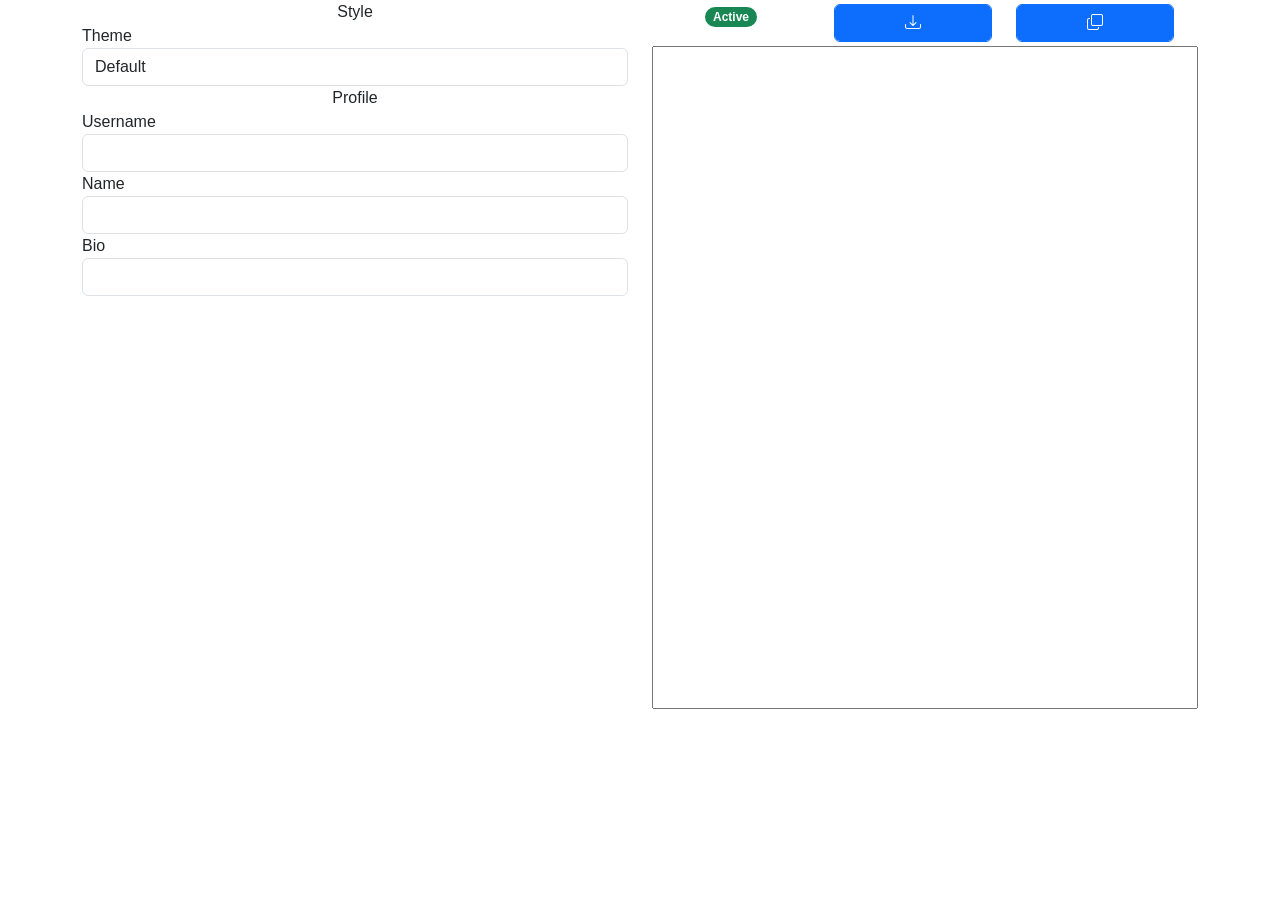
<file: editor.html>
<!DOCTYPE html>
<html lang="en">
<head>
    <meta charset="UTF-8">
    <meta name="viewport" content="width=device-width, initial-scale=1.0">
    <title>Pautn Editor</title>
    <link id="favicon" rel="icon" href="uploads/default-icon.png" type="image/x-icon">
    <link href="https://cdn.jsdelivr.net/npm/bootstrap@5.3.8/dist/css/bootstrap.min.css" rel="stylesheet" integrity="sha384-sRIl4kxILFvY47J16cr9ZwB07vP4J8+LH7qKQnuqkuIAvNWLzeN8tE5YBujZqJLB" crossorigin="anonymous">
    <link rel="stylesheet" href="https://cdn.jsdelivr.net/npm/bootstrap-icons@1.13.1/font/bootstrap-icons.min.css">
    <link rel="stylesheet" href="style.css">
    <script src="https://cdn.jsdelivr.net/npm/bootstrap@5.3.8/dist/js/bootstrap.bundle.min.js" integrity="sha384-FKyoEForCGlyvwx9Hj09JcYn3nv7wiPVlz7YYwJrWVcXK/BmnVDxM+D2scQbITxI" crossorigin="anonymous"></script>
</head>
<body class="container">
    <div class="row h-100">
        <div class="col-12 col-md-6 mb-3">
            <form id="editorform" action="" class="">
                <div class="row"><div class="col-12 text-center">Style</div></div>
                <label for="theme">Theme</label>
                <select class="form-control" name="theme" id="theme">
                    <option value="default">Default</option>
                    <option value="midnight">Midnight</option>
                    <option value="nordic">Nordic</option>
                    <option value="cyber">Cyber</option>
                    <option value="forest">Forest</option>
                    <option value="terminal">terminal</option>
                </select>
                <div class="row"><div class="col-12 text-center">Profile</div></div>
                <label for="username">Username</label>
                <input class="form-control" type="text" name="username" id="username" required>
                <label for="name">Name</label>
                <input class="form-control" type="text" name="name" id="name">
                <label for="bio">Bio</label>
                <input class="form-control" type="text" name="bio" id="bio">
                <br>
            </form>
        </div>
        <div class="col-12 col-md-6 mb-3">
            <div class="row w-100 my-1">
                <div class="col-4 text-center"><span id="status" class="badge rounded-pill d-inline-flex align-items-center text-xs text-wrap-none bg-success">Active  </span></div>
                <div class="col-4"><button id="downloadButton" class="form-control btn btn-primary"><i class="bi bi-download"></i></button></div>
                <div class="col-4"><button id="copyBtn" class="form-control btn btn-primary"><i class="bi bi-copy"></i></button></div>
            </div>
            <textarea name="preview" id="preview" class="h-75 w-100" style="resize:none"></textarea>
        </div>
    </div>
</body>
</html>
<script>
statusbar = document.getElementById('status');
editorform = document.getElementById('editorform');
preview = document.getElementById('preview');
profilekey = ['username','name','bio'];

editorform.addEventListener('keyup',refeshpreview);
editorform.addEventListener('change',refeshpreview);

function refeshpreview(event){
    statusbar.textContent = "Updating";
    if(event.target.matches('input,textarea,select')){
        preview.innerHTML = '{\n';
        //THEME
        themeelement = document.getElementById('theme');
        if(themeelement.value.trim() !== ""){
            preview.innerHTML += `\t"theme":"${themeelement.value}"`
        }
        //PROFILE
        preview.innerHTML += ',\n\t"profile":{\n';
        const lines = profilekey
            .map(key => document.getElementById(key))
            .filter(el => el && el.value.trim() !== "")
            .map(el => `\t\t"${el.id}": "${el.value}"`);
        preview.innerHTML += lines.join(",\n");
        preview.innerHTML += '\n\t}';
        //closing
        preview.innerHTML += '\n}';
    }
    statusbar.textContent = "Updated";
}
document.getElementById('downloadButton').addEventListener('click',function(){
    const text = document.getElementById('preview').value;
    const blob = new Blob([text], {type: "application/json;charset=utf-8"});
    //Download
    const downloadLink = document.createElement("a");
    downloadLink.href = URL.createObjectURL(blob);
    downloadLink.download = document.getElementById('username').value + ".user";
    document.body.appendChild(downloadLink);
    downloadLink.click();
    document.body.removeChild(downloadLink);
});
document.getElementById('copyBtn').addEventListener('click', async (e) => {
    e.preventDefault(); 
    const textToCopy = document.getElementById('preview').value;
    try {
        await navigator.clipboard.writeText(textToCopy);
        alert('Copied!');
    } catch (err) {
        alert('Failed to copy.');
    }
});
</script>
</file>
<file: style.css>
/**THEME*/
/**Midnight*/
:root, [th-theme="default"], [th-theme=""], [th-theme="midnight"] {
  --th-bg: #0B0E14;
  --th-surface: #1A1D23;
  --th-fg: #E6EDF3;
  --th-accent: #58A6FF;
  --th-border: #30363D;
}
/**Nordic*/
[th-theme="nordic"] {
  --th-bg: #2E3440;
  --th-surface: #3B4252;
  --th-fg: #ECEFF4;
  --th-accent: #88C0D0;
  --th-border: #4C566A;
}
/**Cyber*/
[th-theme="cyber"] {
  --th-bg: #000000;
  --th-surface: #121212;
  --th-fg: #FFFFFF;
  --th-accent: #BB86FC;
  --th-border: #2C2C2C;
}
/**Forest*/
[th-theme="forest"] {
  --th-bg: #1B1F13;
  --th-surface: #24291A;
  --th-fg: #E2E4DC;
  --th-accent: #E67E22;
  --th-border: #3E4431;
}
/**Terminal*/
[th-theme="terminal"] {
  --th-bg: #0D110D;
  --th-surface: #161B16;
  --th-fg: #20C20E;
  --th-accent: #D2FF00;
  --th-border: #253325;
}
.th-bg { background-color: var(--th-bg) !important; }
.th-surface { background-color: var(--th-surface) !important; }
.th-fg { color: var(--th-fg) !important; }
.th-accent-text { color: var(--th-accent) !important; }
.th-border { border: 1px solid var(--th-border) !important; }
html, body {
  height: 100%;
}
body {
  background-attachment: fixed;
  background-size: cover;
  margin: 0;
  padding: 0;
  font-family: 'Inter', sans-serif;
  display: flex;
  flex-direction: column;
}
a{
  text-decoration: none;
}
#profile img{
  width: clamp(60px, 15vw, 120px); /* scales with screen */
  aspect-ratio: 1 / 1;             /* keeps it square */
  border-radius: 50%;              /* circular */
  object-fit: cover;               /* crops image nicely */
  background-color: var(--th-accent);
  margin-bottom: 6px;              /* space before username */
  transition: all 0.3s ease;       /* smooth hover effect */
}
#profile img:hover{
  transform: scale(1.05);
  box-shadow: 0 0 10px var(--th-accent);
}
#socials {
  display: flex;
  flex-wrap: wrap;          /* allow wrapping if many buttons */
  justify-content: center;  /* center horizontally */
  align-items: center;      /* center vertically (optional) */
  gap: 0.5rem;              /* space between buttons */
  margin-top: 1rem;
}
#socials a{
  display: inline-block;
  margin: 0.3rem;
  padding: 0.6rem 1.2rem;
  border-radius: 5px;
  text-decoration: none;
  font-weight: 600;
  transition: background 0.3s, color 0.3s;
}
#socials a:hover{
  color: var(--th-accent) !important;
}
.links a{
  margin: 20px auto;
  display: flex;
  flex-direction: column;
  align-items: center;
  text-align: center;
  width: 80%;
  max-width: 700px;          /* optional cap on desktop */
  border-radius: 10px;
  overflow: hidden;
  padding: 1rem;
  text-decoration: none;
  transition: transform 0.2s ease, box-shadow 0.2s ease;
}
.links a:hover{
  transform: translateY(-3px);
  background-color: var(--th-accent);
  box-shadow: 0 0 10px var(--th-accent);
}
.products{
  display:grid;
  grid-template-columns: repeat(auto-fit, minmax(250px, 1fr));
  gap: 10px;
  align-items: center;
}
.products a{
  padding:10px;
  height: 100%;
  border-radius: 10px;
  color:var(--th-fg);
  display: block;
  text-align: center;
  background-color: var(--th-surface);
}
.products a:hover{
  transform: translateY(-3px);
  background-color: var(--th-accent);
  box-shadow: 0 0 10px var(--th-accent);
}
.products img{
  display: block;
  margin: 0 auto 10px auto;
  height: auto;
  /*max-height: 30vh;
  width: 100%;*/
  max-width: 100%;
  object-fit: contain;
}
</file>
